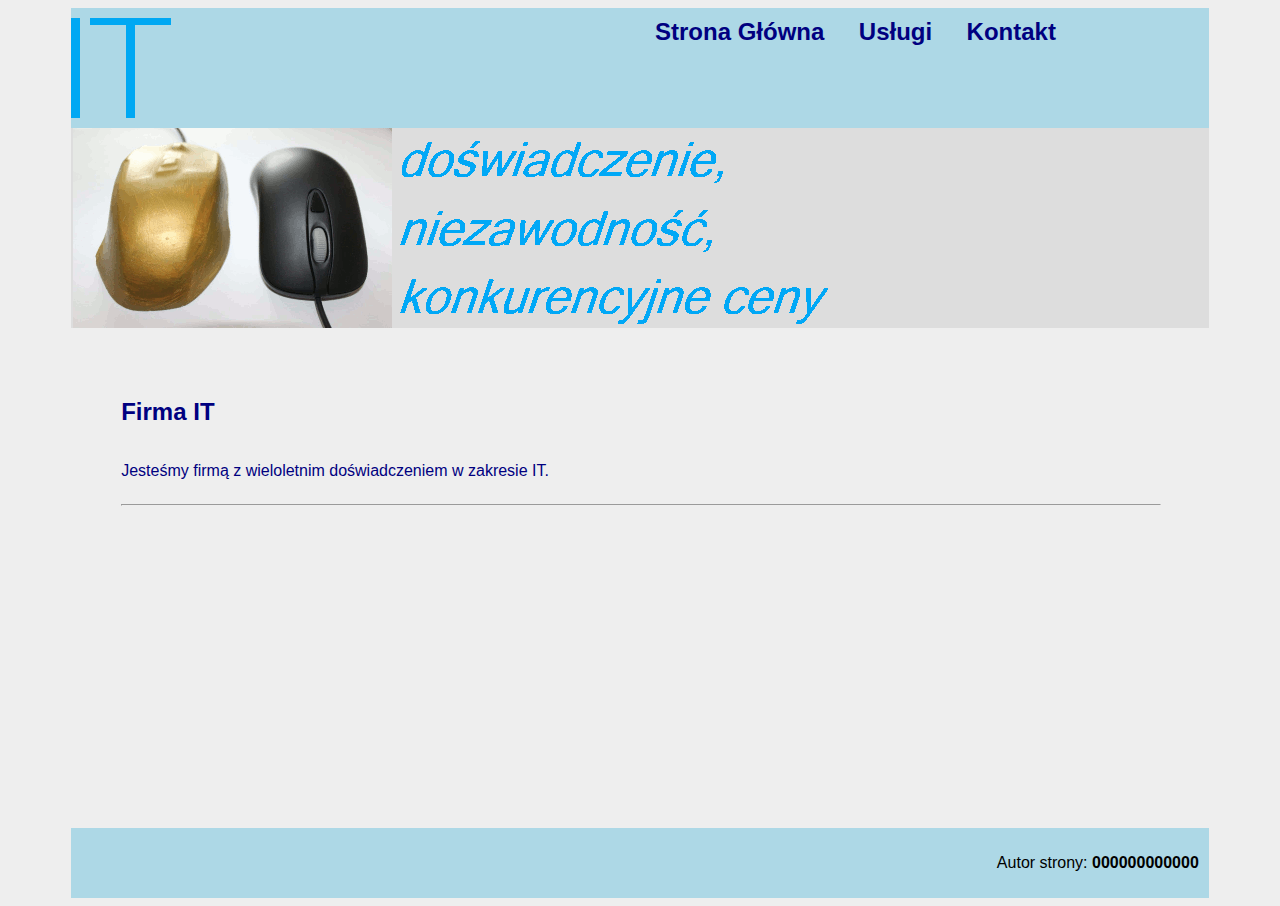
<file: klasa 3/egzaminy/01_01/index.html>
<!DOCTYPE html>
<html lang="pl">
<head>
    <meta charset="UTF-8">
    <meta name="viewport" content="width=device-width, initial-scale=1.0">
    <title>Firma IT</title>
    <link rel="stylesheet" href="styl.css">
    <link rel="shortcut icon" href="../01_01/materialy/logo.png">
</head>
<body>
    <section id="kontener">
        <header>
            <section id="logo">
                <img src="./materialy/logo.png" alt="firma it">
            </section>
            <section id="menu">
                <a href="index.html">Strona Główna</a>
                <a href="uslugi.html">Usługi</a>
                <a href="kontakt.html">Kontakt</a>
            </section>
        </header>
        <section id="baner">
            <img src="./materialy/animacja.gif" alt="Usługi informatyczne">
        </section>
        <seciton id="glowny">
            <h2>Firma IT</h2>
            <p>Jesteśmy firmą z wieloletnim doświadczeniem w zakresie IT.</p>
            <hr>
        </seciton>
        <footer>
            <p>Autor strony: <b>000000000000</b></p>
        </footer>
    </section>
</body>
</html>
</file>
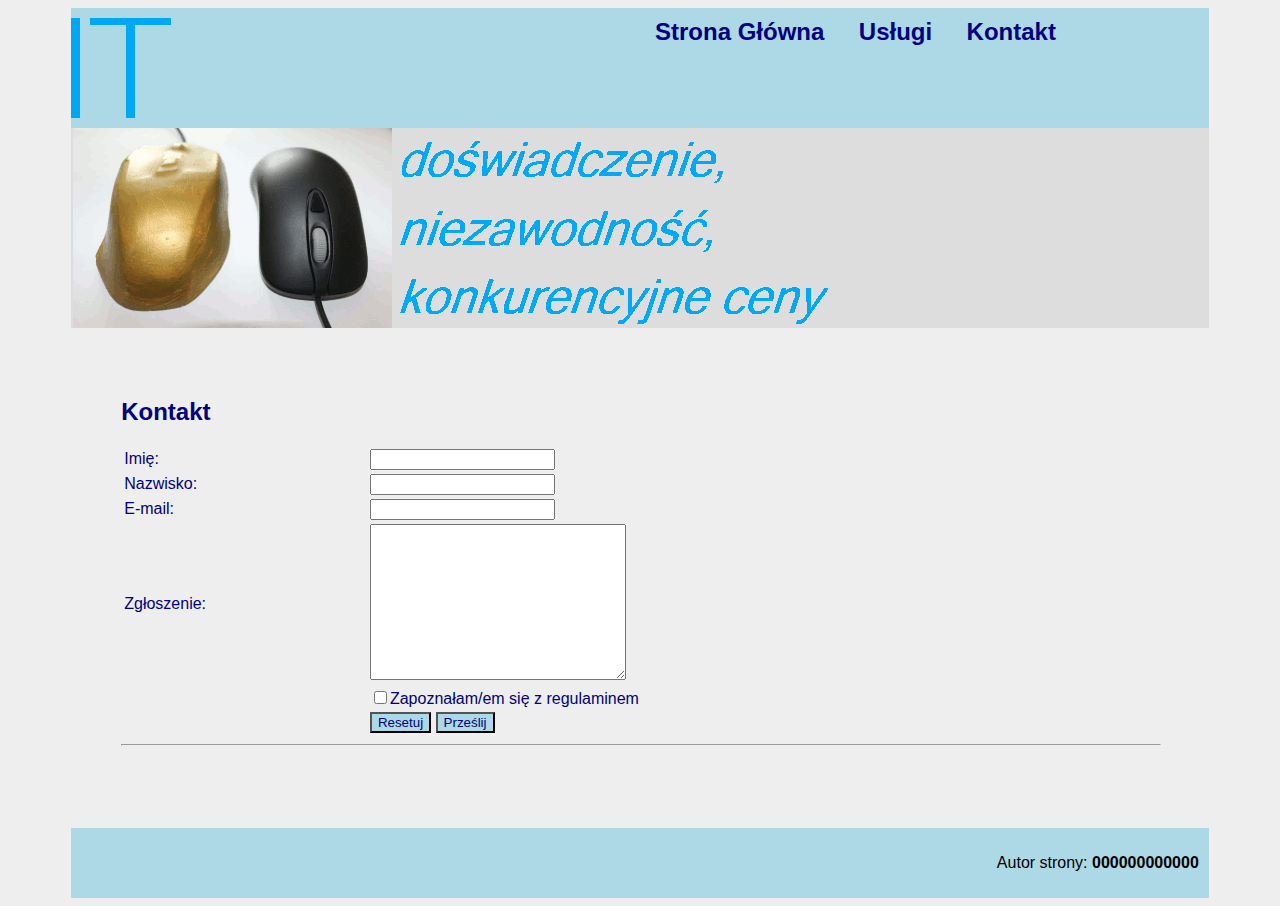
<file: klasa 3/egzaminy/01_01/kontakt.html>
<!DOCTYPE html>
<html lang="pl">
<head>
    <meta charset="UTF-8">
    <meta name="viewport" content="width=device-width, initial-scale=1.0">
    <title>Firma IT</title>
    <link rel="stylesheet" href="styl.css">
    <link rel="shortcut icon" href="../01_01/materialy/logo.png">
</head>
<body>
    <section id="kontener">
        <header>
            <section id="logo">
                <img src="./materialy/logo.png" alt="firma it">
            </section>
            <section id="menu">
                <a href="index.html">Strona Główna</a>
                <a href="uslugi.html">Usługi</a>
                <a href="kontakt.html">Kontakt</a>
            </section>
        </header>
        <section id="baner">
            <img src="./materialy/animacja.gif" alt="Usługi informatyczne">
        </section>
        <section id="glowny">
            <h2>Kontakt</h2>
            <table>
                <form action="kontakt.html" method="post">
                    <tr>
                        <td>Imię: </td>
                        <td><input type="text" name="imie" id="imie"></td>
                    </tr>
                    <tr>
                        <td>Nazwisko: </td>
                        <td><input type="text" name="nazwisko" id="nazwisko"></td>
                    </tr>
                    <tr>
                        <td>E-mail: </td>
                        <td><input type="email" name="email" id="email"></td>
                    </tr>
                    <tr>
                        <td>Zgłoszenie: </td>
                        <td><textarea name="zgloszenie" id="zgloszenie"></textarea></td>
                    </tr>
                    <tr>
                        <td></td>
                        <td><input type="checkbox" name="check" id="check">Zapoznałam/em się z regulaminem</td>
                    </tr>
                    <tr>
                        <td></td>
                        <td>
                            <input type="reset" name="reset" id="reset" value="Resetuj">
                            <input type="button" name="przeslij" id="przeslij" value="Prześlij" onclick="wyslij()">
                        </td>
                    </tr>
                </form>
            </table>
            <hr>
            <p id="wynik"></p>
        </section>
        <footer>
            <p>Autor strony: <b>000000000000</b></p>
        </footer>
    </section>

    <script>
        function wyslij() {
            let imie = document.querySelector("#imie").value;
            let nazwisko = document.querySelector("#nazwisko").value;
            var email = document.querySelector("#email").value;
            var zgloszenie = document.querySelector("#zgloszenie").value;
            var check = document.querySelector("#check").checked;

            imie = imie.toUpperCase();
            nazwisko = nazwisko.toUpperCase();

            if (check) {
                document.querySelector("#wynik").innerHTML = imie+" "+nazwisko+ "<br>Treść Twojej sprawy: "+zgloszenie;
                document.querySelector("#wynik").style.color="navy";
            } else {
                document.querySelector("#wynik").innerHTML = "Musisz zapoznać się z regulaminem";
                document.querySelector("#wynik").style.color = "red";
            }
        }
       
    </script>
</body>
</html>
</file>
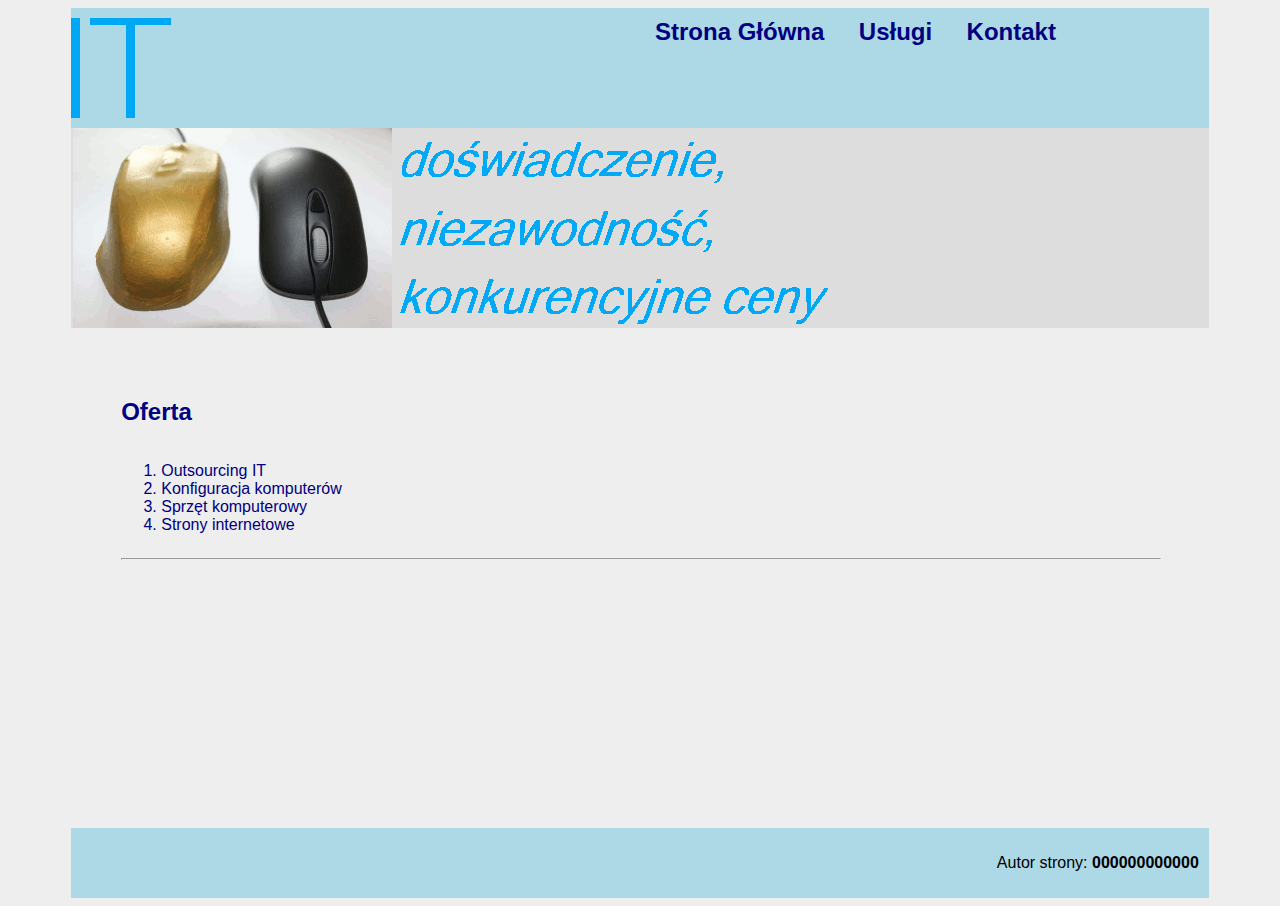
<file: klasa 3/egzaminy/01_01/uslugi.html>
<!DOCTYPE html>
<html lang="pl">
<head>
    <meta charset="UTF-8">
    <meta name="viewport" content="width=device-width, initial-scale=1.0">
    <title>Firma IT</title>
    <link rel="stylesheet" href="styl.css">
    <link rel="shortcut icon" href="../01_01/materialy/logo.png" >
</head>
<body>
    <section id="kontener">
        <header>
            <section id="logo">
                <img src="./materialy/logo.png" alt="firma it">
            </section>
            <section id="menu">
                <a href="index.html">Strona Główna</a>
                <a href="uslugi.html">Usługi</a>
                <a href="kontakt.html">Kontakt</a>
            </section>
        </header>
        <section id="baner">
            <img src="./materialy/animacja.gif" alt="Usługi informatyczne">
        </section>
        <seciton id="glowny">
            <h2>Oferta</h2>
            <ol>
                <li>Outsourcing IT</li>
                <li>Konfiguracja komputerów</li>
                <li>Sprzęt komputerowy</li>
                <li>Strony internetowe</li>
            </ol>
            <hr>
        </seciton>
        <footer>
            <p>Autor strony: <b>000000000000</b></p>
        </footer>
    </section>
</body>
</html>
</file>
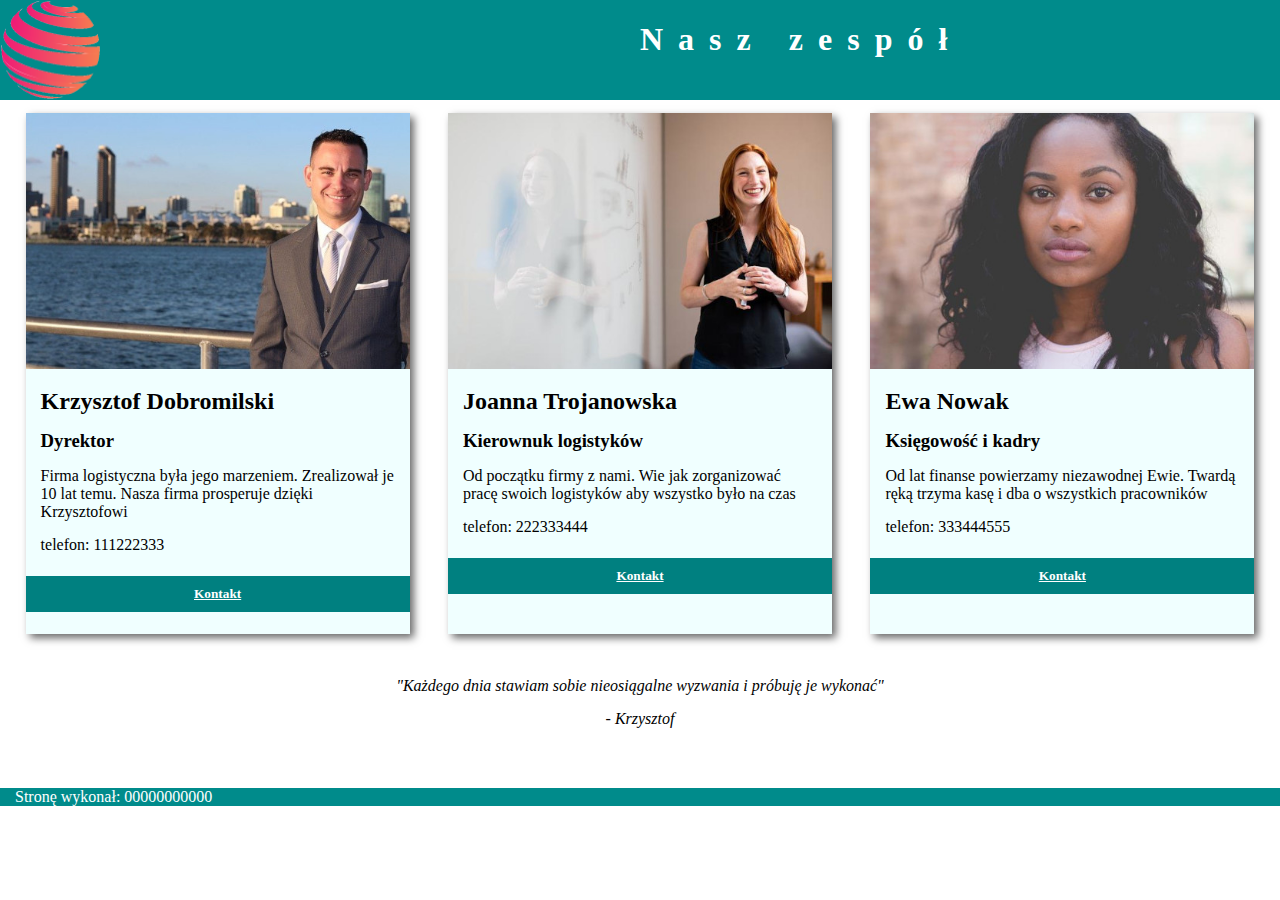
<file: klasa 3/egzaminy/INF.03-10-24.06-SG/pracownicy.html>
<!DOCTYPE html>
<html lang="pl">
<head>
    <meta charset="UTF-8">
    <meta name="viewport" content="width=device-width, initial-scale=1.0">
    <title>Nasz zespół</title>
    <link rel="stylesheet" href="styl.css">
</head>
<body>
    <div id="kontener">
        <div class="baner">
            <div class="banerLewo">
                <img src="./pliki/logo.png" alt="logo frmy">
            </div>
            <div class="banerPrawo">
                <h1>Nasz zespół</h1>
            </div>
        </div>
        <div class="glowny">
            <div class="pracownik">
                <img src="./pliki/osoba1.jpg" alt="Dyrektor">
                <h2>Krzysztof Dobromilski</h2>
                <h3>Dyrektor</h3>
                <p>Firma logistyczna była jego marzeniem. Zrealizował je 10 lat temu. Nasza firma prosperuje dzięki Krzysztofowi</p>
                <p>telefon: 111222333</p>
                <a href="mailto:Krzysztof.Dobromilski@firma.pl"><h5>Kontakt</h5></a>
            </div>
            <div class="pracownik">
                <img src="./pliki/osoba2.jpg" alt="Kierownuk logistyków">
                <h2>Joanna Trojanowska</h2>
                <h3>Kierownuk logistyków</h3>
                <p>Od początku firmy z nami. Wie jak zorganizować pracę swoich logistyków aby wszystko było na czas</p>
                <p>telefon: 222333444</p>
                <a href="mailto:Joanna.Trojanowska@firma.pl"><h5>Kontakt</h5></a>
            </div>
            <div class="pracownik">
                <img src="./pliki/osoba3.jpg" alt="Księgowość i kadry">
                <h2>Ewa Nowak</h2>
                <h3>Księgowość i kadry</h3>
                <p>Od lat finanse powierzamy niezawodnej Ewie. Twardą ręką trzyma kasę i dba o wszystkich pracowników</p>
                <p>telefon: 333444555</p>
                <a href="mailto:Ewa.Nowak@firma.pl"><h5>Kontakt</h5></a>
            </div>
        </div>
        <div class="cytaty">
            <div class="cytat1">"Każdego dnia stawiam sobie nieosiągalne wyzwania i próbuję je wykonać"
                <p>- Krzysztof</p></div>
            <div class="cytat2">"Nie bój się porażek, im więcej ich rozwiążesz, tym szybciej osiągniesz cel"
                <p>- Joanna</p></div>
            <div class="cytat3">"Niezadowolony pracownik jest dla mnie źródłem nauki"
                <p>- Ewa</p></div>
        </div>
        <div class="stopka">
            <p class="autor">Stronę wykonał: 00000000000</p>
        </div>
    </div>
    <script>
        const cytat1 = document.querySelector(".cytat1");
        const cytat2 = document.querySelector(".cytat2");
        const cytat3 = document.querySelector(".cytat3");

        cytat1.addEventListener("click", function(){
            cytat1.style.display="none";
            cytat2.style.display="block";
        });
        cytat2.addEventListener("click", function(){
            cytat2.style.display="none";
            cytat3.style.display="block";
        });
        cytat3.addEventListener("click", function(){
            cytat3.style.display="none";
            cytat1.style.display="block";
        });
    </script>
</body>
</html>
</file>
<file: klasa 3/egzaminy/01_01/styl.css>
body{
    background-color: #EEEEEE;
    font-family: Helvetica;
}
#kontener{
    width: 90%;
    margin: auto;
}
#logo,#menu{
    background-color: lightblue;
    height: 100px;
    width: 50%;
    padding: 10px 0;
}
header{
    display: flex;
}
#baner{
    background-color: #DDDDDD;
    height: 200px;
}
#glowny{
    color: navy;
    margin: 50px;
    height: 400px;
    display: flex;
    flex-direction: column;
    
}
footer{
    text-align: right;
    background-color: lightblue;
    padding: 10px;
}
input[type=button],input[type="reset"]{
    background-color: lightblue;
    color: navy;
}
a{
    color: navy;
    font-size: 150%;
    font-weight: bold;
    text-decoration: none;
    margin: 10px;
    padding: 5px;
}
a:hover{
    border: solid 1px navy;
}
textarea{
    height: 150px;
    width: 250px;
}
hr{
    width: 100%;;
}
</file>
<file: klasa 3/egzaminy/INF.03-10-24.06-SG/styl.css>
*{
    font-family: serif;
}
body{
    margin: 0;
}
.banerLewo, .banerPrawo{
    background-color: darkcyan;
    color: white;
    width: 50%;
    height: 100px;
    letter-spacing:15px;
}
.baner{
    display: flex;
}
.glowny{
    display: flex;
    justify-content: space-evenly;
}
.stopka{
    background-color: darkcyan;
    color: white;
}
.pracownik{
    background-color: azure;
    width: 30%;
    margin: 1%;
    box-shadow: 4px 4px 8px dimgray;
}
.pracownik>img{
    width: 100%;
}
p, h2, h3{
    margin: 15px;
}
a{
    color: white;
}
h5{
    background-color: teal;
    width: 100%;
    text-align: center;
    padding: 10px 0;
}
h5:hover{
    background-color: lightseagreen;
}
.cytaty{
    text-align: center;
    padding: 30px 0px;
    font-style: italic;
}
.cytat2, .cytat3{
    display: none;
}
</file>
